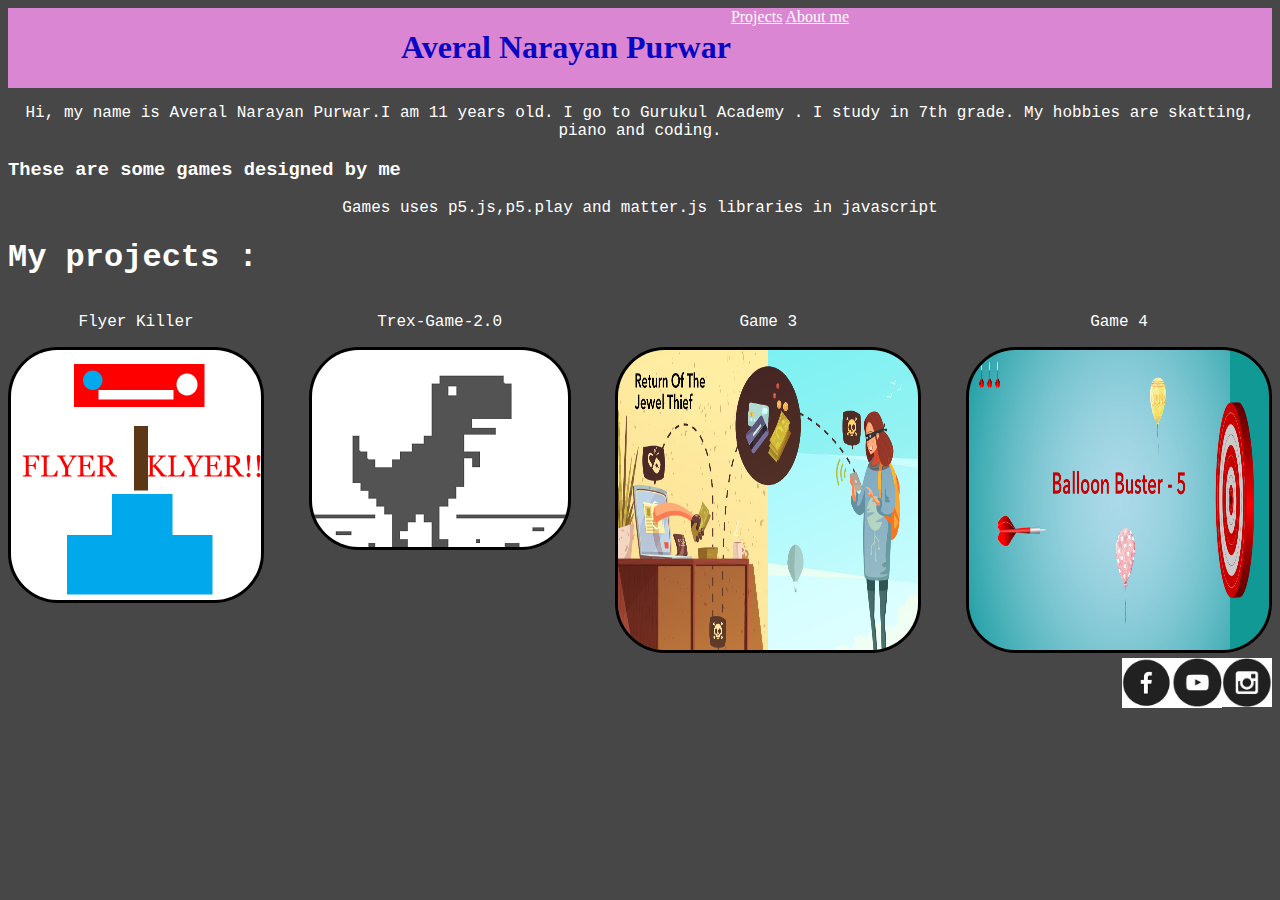
<file: index.html>
<!DOCTYPE HTML>
<html>
    <head>
        <title>Averal Narayan Purwar </title>
        <link  rel= "stylesheet"
                type= "text/css"
                href = "style.css" />


    </head>
    <body>
        <div class= "header">
            <h1> <center>Averal Narayan Purwar</center></h1>
            <div class = "menu">
                <a href="index.html">Projects</a>
                <a href="about.html">About me</a>

            </div>
            

        </div>

            

        
        
        <p> Hi, my name is Averal Narayan Purwar.I am 11 years old.
             I go to Gurukul Academy .
             I study in 7th grade.
             My hobbies are skatting, piano and coding.
        </p>

        <h3>These are some games designed by me</h3>
        <p>Games uses p5.js,p5.play and matter.js libraries in javascript</p>

        <h1>My projects :</h1>
        <div class = "grid">
            <div class = "item">
                <p> Flyer Killer</p>
                <a href ="https://scratch.mit.edu/projects/418291129/fullscreen/">  <img src="THUMBNAIL.jpg" width =250 height= 250  />    </a>
               

            </div>
            <div class = "item">
                <p>Trex-Game-2.0 </p> 
                <a href =  "https://averal132.github.io/Trex-Game-2.0/"> <img src= "download.png"  />  </a>
        
            </div>

            <div class = "item">
                <p>Game 3</p> 
                <a href = "https://studio.code.org/projects/gamelab/ftWojzzKVwW-S_0T0S0LF_xQ7q4ehuk9Ws84whtFAzQ"><img src="jewl.jpg" width=300 height=300></a>

            </div>
            <div class = "item">
                <p>Game 4</p> 
                <a href = "https://editor.p5js.org/Averal/full/OQd7D5WlV"><img src="BUSTER.png" width=300 height=300></a>

            </div>


        </div>
        
        <div class ="footer">
            <a href= "https://www.facebook.com/"> <img src="fb.png" width = 50 height =50/></a>
             <a href= "https://www.youtube.com/"> <img src="youtube.png" width = 50 height= 50/></a>
            <a href= "https://www.instagram.com/accounts/login/"> <img src="insta.png" width = 50 height 50/></a>
        </div>
        
    </body>

</html>

</DOCTYPE>
</file>
<file: style.css>
body{
    background-color: #474747;
    color : white;
    font-family : "Courier New";
}

.menu{
   
    margin-right: 30px;;
}

.header {
    color: rgb(10, 7, 196);
    background-color: rgb(218, 134, 211);
    display:flex;
    flex-wrap: wrap;
    justify-content:center; 
    font-family : "fantasy";
}

.grid img{
    border:solid black;
    border-radius: 50px;
}

.grid{
    border-radius: 50px;
    display:flex;
    justify-content:space-between;
    flex-wrap: wrap;
}

.site-description {
    display:flex;
    justify-content:right;
    flex-wrap: wrap;

}
.footer{
    display: flex;
    justify-content: flex-end;
}
p{
    text-align:center;
}

a:link{
    color: white;
}

a:visited{
    color: rgb(0, 255, 255);
}

.item:hover img{
    opacity: 0.33;
}

.item{
    position: relative;
}
</file>
